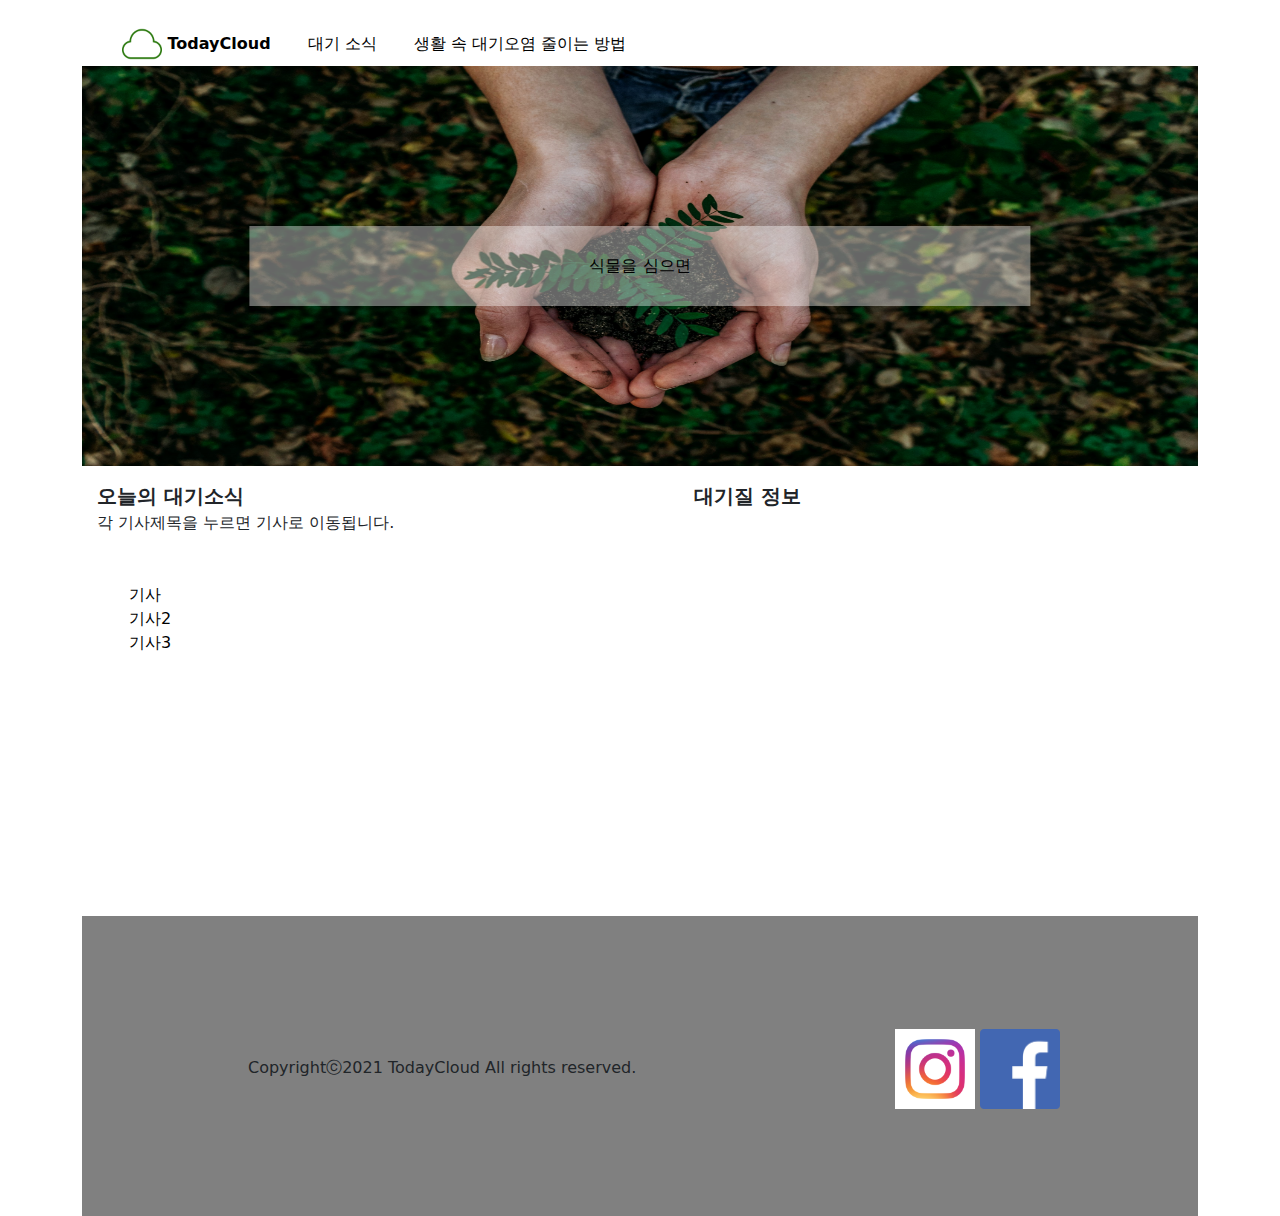
<file: index.html>
<!Doctype HTML>
<html>

<head>
	<meta http-equiv="Content-Type" content="text/html;charset=UTF-8">
	<title>TodayCloud - 우리의 대기정보</title>
	<link rel="shortcut icon" href="images/favicon.ico" type="image/x-icon">
	<link rel="icon" href="images/favicon.ico" type="image/x-icon">
	<link rel="stylesheet" href="css/normalize.css">
	<link rel="stylesheet" href="css/bootstrap.min.css">
	<link rel="stylesheet" href="css/main.css">
</head>

<body>

	<header>
		<div class="container">
			<div class="navi">
				<ul class="navigation">
					<li><a href="https://jbts.2tle.io/" class="active"><img src="images/logo.png" alt="" class="logo"> TodayCloud</a></li>
					<li><a href="https://jbts.2tle.io/sosic.html">대기 소식</a></li>
					<li><a href="https://jbts.2tle.io/jul.html">생활 속 대기오염 줄이는 방법</a></li>
				</ul>
			</div>
		</div>
		
		
	</header>
	
	<div class="wrapper">
		<div class="container">
			<div class="imgslide">
				<div class="imglist">
					<div class="item">
						<img src="images/slides/slide1.jpg" alt="" class="slideimg">
						<span class="itemtext">식물을 심으면</span>
					</div>
					
					<div class="item">
						<img src="images/slides/slide2.jpg" alt="" class="slideimg">
						<span class="itemtext">맑고 깨끗한 공기</span>
					</div>
				</div>
			</div>

			<div class="content-btm">
				<span class="ncrowl left1">
					<span class="ncrowl-title">오늘의 대기소식</span>&nbsp; &nbsp;<div> 각 기사제목을 누르면 기사로 이동됩니다.</div><br><br>
					<ul class="news-crowl" id="news-cro">
						<li><a href="#">기사</a></li>
						<li><a href="#">기사2</a></li>
						<li><a href="#">기사3</a></li>
					</ul>
				</span>
				<span class="ncrowl right1">
					<span class="ncrowl-title">대기질 정보</span>
					<br><br><br><br>
					<ul class="news-crowl" id="air-dt">
						
					</ul>
				</span>
			</div>

		</div>
	</div>
	<div class="container">
	<footer>
			<span class="cpyr">
				Copyrightⓒ2021 TodayCloud All rights reserved.
			</span>
			<span class="sns">
				<a href="https://www.instagram.com/_ju._.14_/"><img src="images/ins.png" class="snsImg"  alt=""></a>
				<a href="https://www.facebook.com/people/%EC%96%91%ED%98%84%EC%A3%BC/100059322517089/"><img src="images/fb.png" class="snsImg"  alt=""></a>
			</span>

	</footer>		
		
	</div>



	<div class="script">
		<script src="script/jquery.min.js"></script>
		<script src="script/bootstrap.min.js"></script>
		<script src="script/script.js"></script>
		<script>
			newsCrowl();
			getLocAndCurDt();
		</script>
	</div>
</body>

</html>
</file>
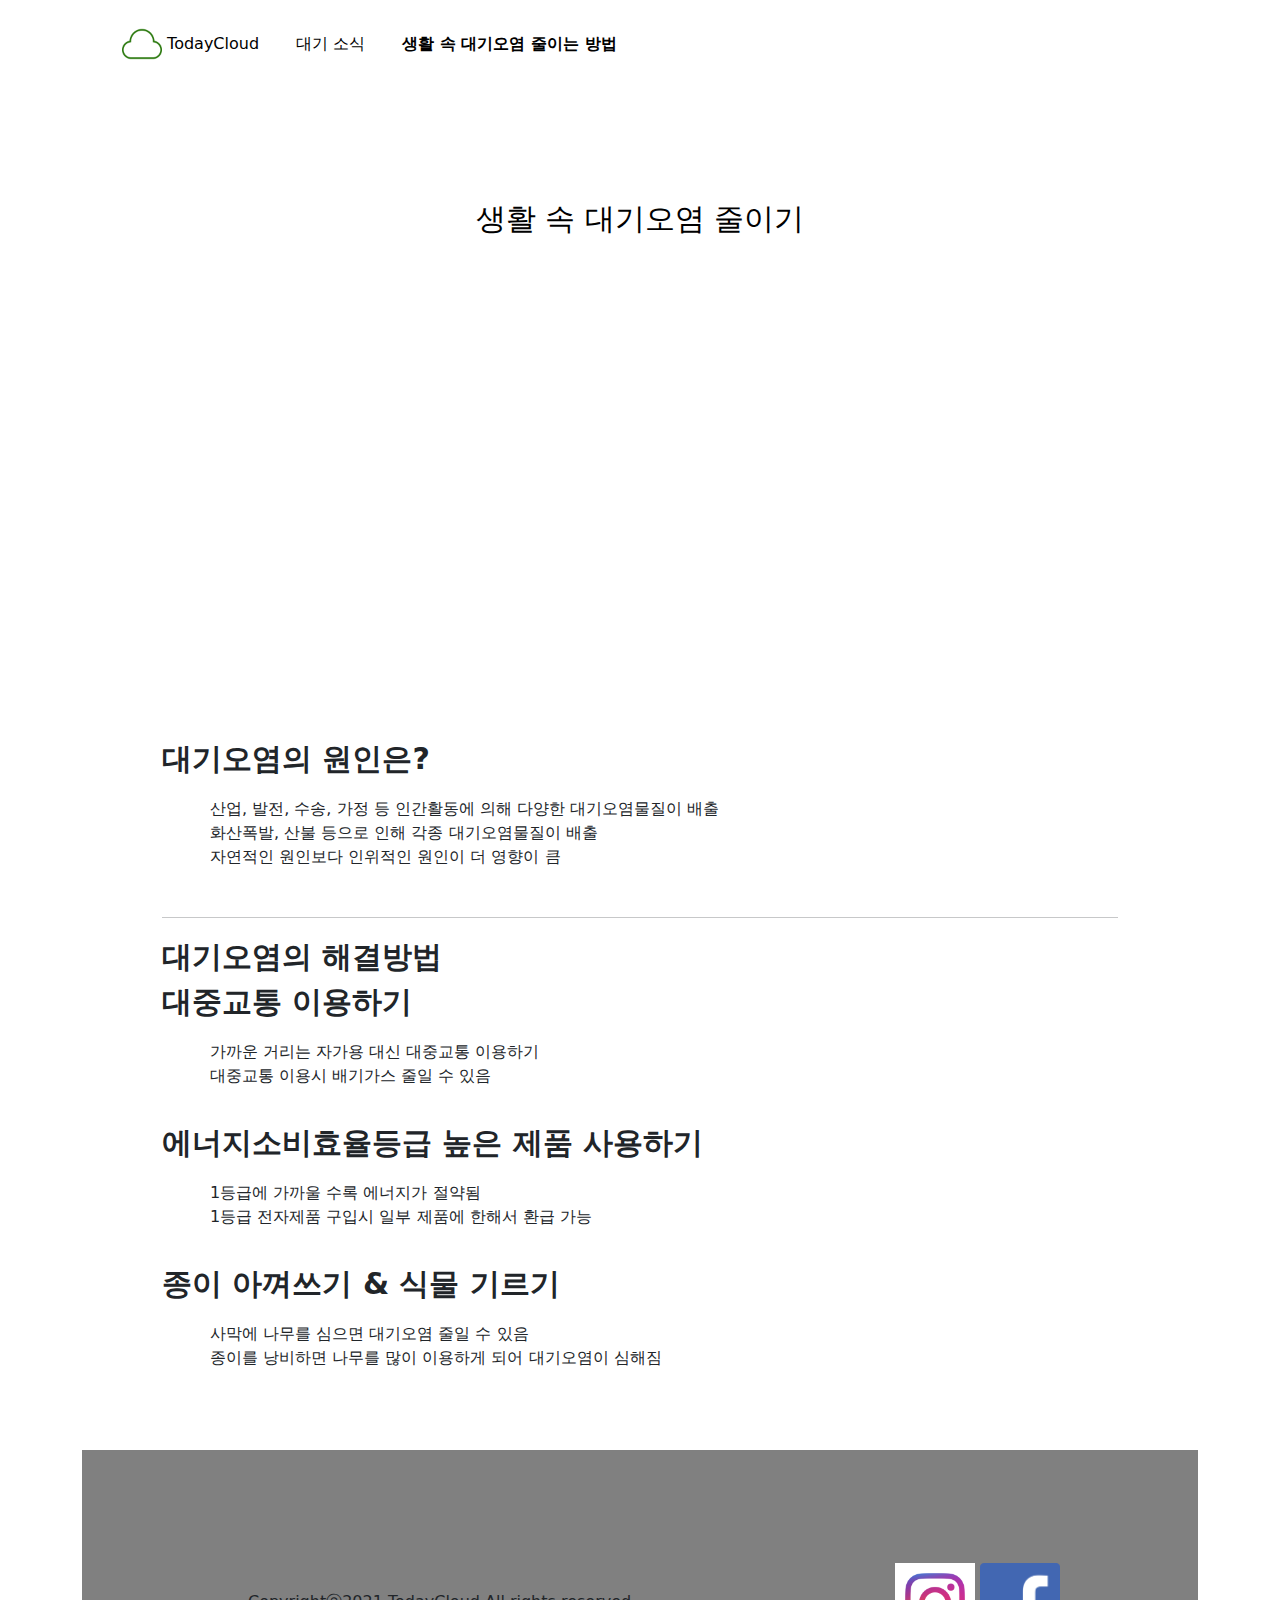
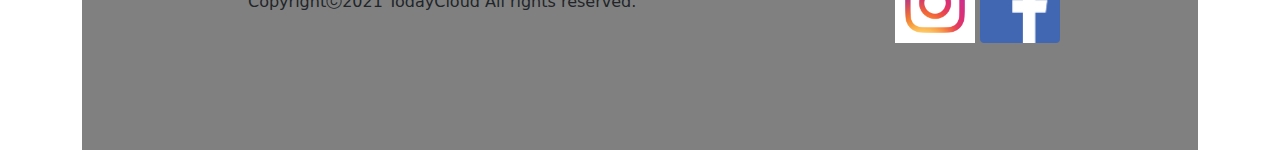
<file: jul.html>
<!Doctype HTML>
<html>

<head>
	<meta http-equiv="Content-Type" content="text/html;charset=UTF-8">
	<title>TodayCloud - 우리의 대기정보</title>
	<link rel="shortcut icon" href="images/favicon.ico" type="image/x-icon">
	<link rel="icon" href="images/favicon.ico" type="image/x-icon">
	<link rel="stylesheet" href="css/normalize.css">
	<link rel="stylesheet" href="css/bootstrap.min.css">
	<link rel="stylesheet" href="css/main.css">
</head>

<body>

	<header>
		<div class="container">
			<div class="navi">
				<ul class="navigation">
					<li><a href="https://jbts.2tle.io/"><img src="images/logo.png" alt="" class="logo"> TodayCloud</a></li>
					<li><a href="https://jbts.2tle.io/sosic.html" >대기 소식</a></li>
					<li><a href="https://jbts.2tle.io/jul.html" class="active">생활 속 대기오염 줄이는 방법</a></li>
				</ul>
			</div>
		</div>
		
		
	</header>
	
	<div class="wrapper">
		<div class="container">
			<div class="news-all jule">
				<div class="ntitle jule">
					생활 속 대기오염 줄이기
				</div>
				<div style="text-align:center;">
					<iframe width="560" height="315" src="https://www.youtube.com/embed/4fWjIfy4Lz8" title="YouTube video player" frameborder="0" allow="accelerometer; autoplay; clipboard-write; encrypted-media; gyroscope; picture-in-picture" allowfullscreen></iframe>
				</div>
				<div class="jul">
					<div class="jul-title">대기오염의 원인은?</div>
					<div class="jul-text">
						<ul>
							<li>산업, 발전, 수송, 가정 등 인간활동에 의해 다양한 대기오염물질이 배출</li>
							<li>화산폭발, 산불 등으로 인해 각종 대기오염물질이 배출</li>
							<li>자연적인 원인보다 인위적인 원인이 더 영향이 큼</li>
						</ul>
					</div>
					<hr>
					<div class="jul-title">대기오염의 해결방법</div>
					<div class="jul-title">대중교통 이용하기</div>
					<div class="jul-text">
						<ul>
							<li>가까운 거리는 자가용 대신 대중교통 이용하기</li>
							<li>대중교통 이용시 배기가스 줄일 수 있음</li>
						</ul>
					</div>
					<div class="jul-title">에너지소비효율등급 높은 제품 사용하기</div>
					<div class="jul-text">
						<ul>
							<li>1등급에 가까울 수록 에너지가 절약됨</li>
							<li>1등급 전자제품 구입시 일부 제품에 한해서 환급 가능</li>
						</ul>
					</div>

					<div class="jul-title">종이 아껴쓰기 & 식물 기르기</div>
					<div class="jul-text">
						<ul>
							<li>사막에 나무를 심으면 대기오염 줄일 수 있음</li>
							<li>종이를 낭비하면 나무를 많이 이용하게 되어 대기오염이 심해짐</li>
						</ul>
					</div>

				</div>

			</div>

		</div>
	</div>
	<div class="container">
	<footer>
			<span class="cpyr">
				Copyrightⓒ2021 TodayCloud All rights reserved.
			</span>
			<span class="sns">
				<a href="https://www.instagram.com/_ju._.14_/"><img src="images/ins.png" class="snsImg"  alt=""></a>
				<a href="https://www.facebook.com/people/%EC%96%91%ED%98%84%EC%A3%BC/100059322517089/"><img src="images/fb.png" class="snsImg"  alt=""></a>
			</span>

	</footer>		
		
	</div>



	<div class="script">
		<script src="./script/jquery.min.js"></script>
		<script src="./script/bootstrap.min.js"></script>
		<script src="./script/script.js"></script>
		<script>
			newsCrowlAll();
		</script>
	</div>
</body>

</html>
</file>
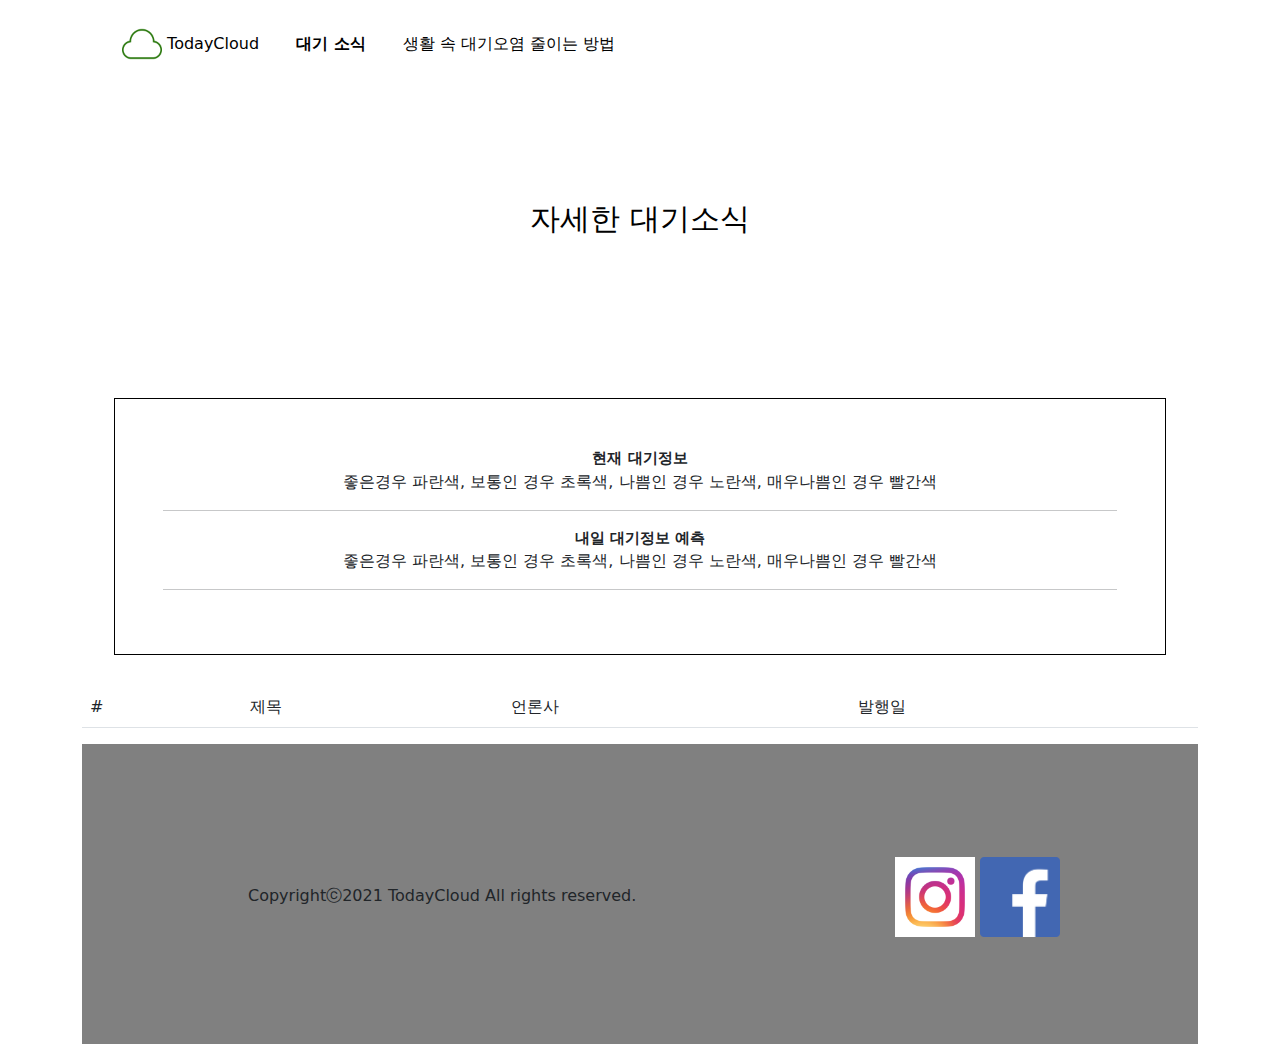
<file: sosic.html>
<!Doctype HTML>
<html>

<head>
	<meta http-equiv="Content-Type" content="text/html;charset=UTF-8">
	<title>TodayCloud - 우리의 대기정보</title>
	<link rel="shortcut icon" href="images/favicon.ico" type="image/x-icon">
	<link rel="icon" href="images/favicon.ico" type="image/x-icon">
	<link rel="stylesheet" href="css/normalize.css">
	<link rel="stylesheet" href="css/bootstrap.min.css">
	<link rel="stylesheet" href="css/main.css">
</head>

<body>

	<header>
		<div class="container">
			<div class="navi">
				<ul class="navigation">
					<li><a href="https://jbts.2tle.io/"><img src="images/logo.png" alt="" class="logo"> TodayCloud</a></li>
					<li><a href="https://jbts.2tle.io/sosic.html"  class="active">대기 소식</a></li>
					<li><a href="https://jbts.2tle.io/jul.html">생활 속 대기오염 줄이는 방법</a></li>
				</ul>
			</div>
		</div>
		
		
	</header>
	
	<div class="wrapper">
		<div class="container">
			<div class="news-all">
				<div class="ntitle">
					자세한 대기소식
				</div>
				<div class="air-more">
					<div class="air-more-title">현재 대기정보</div>
					<p>좋은경우 파란색, 보통인 경우 초록색, 나쁨인 경우 노란색, 매우나쁨인 경우 빨간색</p>
					<hr>
					<div id="air-more">
					
					</div>
					<div class="air-more-title">내일 대기정보 예측</div>
					<p>좋은경우 파란색, 보통인 경우 초록색, 나쁨인 경우 노란색, 매우나쁨인 경우 빨간색</p>
					<hr>
					<div id="air-more-post">
					
					</div>

				</div>
				

				
				<table class="table">
  <thead>
    <tr>
      <th scope="col">#</th>
      <th scope="col">제목</th>
      <th scope="col">언론사</th>
      <th scope="col">발행일</th>
    </tr>
  </thead>
  <tbody id="tb_news">
  </tbody>
</table>

			</div>

		</div>
	</div>
	<div class="container">
	<footer>
			<span class="cpyr">
				Copyrightⓒ2021 TodayCloud All rights reserved.
			</span>
			<span class="sns">
				<a href="https://www.instagram.com/_ju._.14_/"><img src="images/ins.png" class="snsImg"  alt=""></a>
				<a href="https://www.facebook.com/people/%EC%96%91%ED%98%84%EC%A3%BC/100059322517089/"><img src="images/fb.png" class="snsImg"  alt=""></a>
			</span>

	</footer>		
		
	</div>



	<div class="script">
		<script src="./script/jquery.min.js"></script>
		<script src="./script/bootstrap.min.js"></script>
		<script src="./script/script.js"></script>
		<script>
			newsCrowlAll();
			getMoreAIR();
		</script>
	</div>
</body>

</html>
</file>
<file: css/main.css>
@charset "UTF-8";
* {
	margin:0;

}

ul.navigation {
	width: 100wh;
	height:50px;
	padding: 1.5rem;
	
}

ul.navigation > li {
	display: inline-block;
	padding: 0 1em 0 1em;
	
}

ul.navigation > li:hover {
	font-weight: 700;
}

ul.navigation > li > a.active {
	font-weight: 700;
}
img.logo {
	width: 40px;
	height: 40px;
}

a {
	text-decoration: none;
	color: black;
}
a:hover {
	color:black;
}

.imgslide {
	max-width: 100%;
	width:100%;
	height:400px;
	overflow: hidden;
}

.imglist {
	display: block;
	position: relative;
	height:400px;
}

.slideimg {
	width: 100%;
	height:400px;
	position: relative;

}
.item {
	height:400px;
	
}


.item>span{
	
	width: 70%;
	height: 80px;
	position: absolute;
	top:50%;
	left:50%;
	transform: translate(-50%,-50%);
	background-color: rgba(255,255,255,0.4);
	color:black;
	text-align:center;
	vertical-align: middle;
}
.itemtext {
	display: flex;
	vertical-align: middle;
	align-items: center;
	justify-content: center;
}


.content-btm {
	width: 100%;
	padding:15px;
	display: block;
	height: 450px;
	
}

.ncrowl-title {
	font-weight: 700;
	font-size:15pt;
}

.news-crowl>li:hover {
	font-weight: 700;
}


.ntitle {
	width:100%;
	height: 300px;
	padding-top: 130px;
	text-align:center;
	color:black;
	font-size:30px;
}

.news-all {
	
}
.jul {
	padding: 3em 5em 3em 5em;
}

.jul-title {
	font-size: 30px;
	font-weight: 700;
}

.jul-text {
	padding:1em;
}

.jule {
}

.ncrowl {
	width:45%;
	margin:0;
	display: inline-block;
}
.left1 {
	float:left;
}
.right1 {
	float: right;
}

.air-more {
	padding: 3em;
	border: 1px solid black;
	margin: 2em;
	text-align:center;
}
.air-more-title{
	font-size: 15px;
	font-weight: 700;
}
.cpyr {
	width:60%;
	text-align: center;
	padding-top:140px;
	display: inline-block;
}
.sns {
	display:inline-block;
	width:35%;
	text-align: center;
	
}

.snsImg {
	width: 80px;
	height: 80px;
}


footer {
	display:block;
	background: gray;
	text-align: center;
	height: 300px;
	
}
</file>
